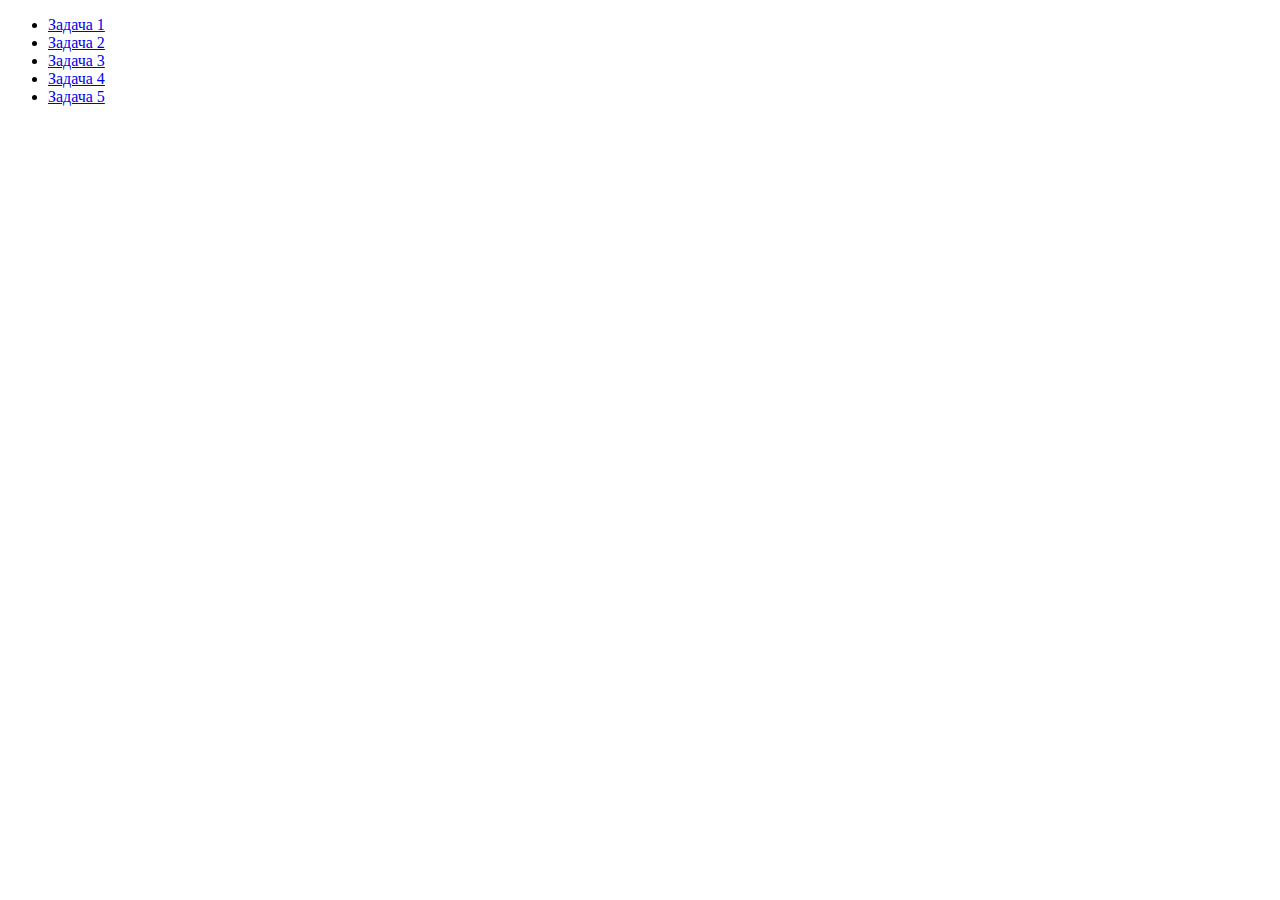
<file: index.html>
<!DOCTYPE html>
<html lang="en">
<head>
    <meta charset="UTF-8">
    <title>JS-Start</title>
</head>
<body>
<ul>
  <li>
    <a href="task1/index.html">Задача 1</a>
  </li>
  <li>
    <a href="task2/index.html">Задача 2</a>
  </li>
  <li>
    <a href="task3/index.html">Задача 3</a>
  </li>
  <li>
    <a href="task4/index.html">Задача 4</a>
  </li>
  <li>
    <a href="task5/index.html">Задача 5</a>
  </li>
</ul>
</body>
</html>
</file>
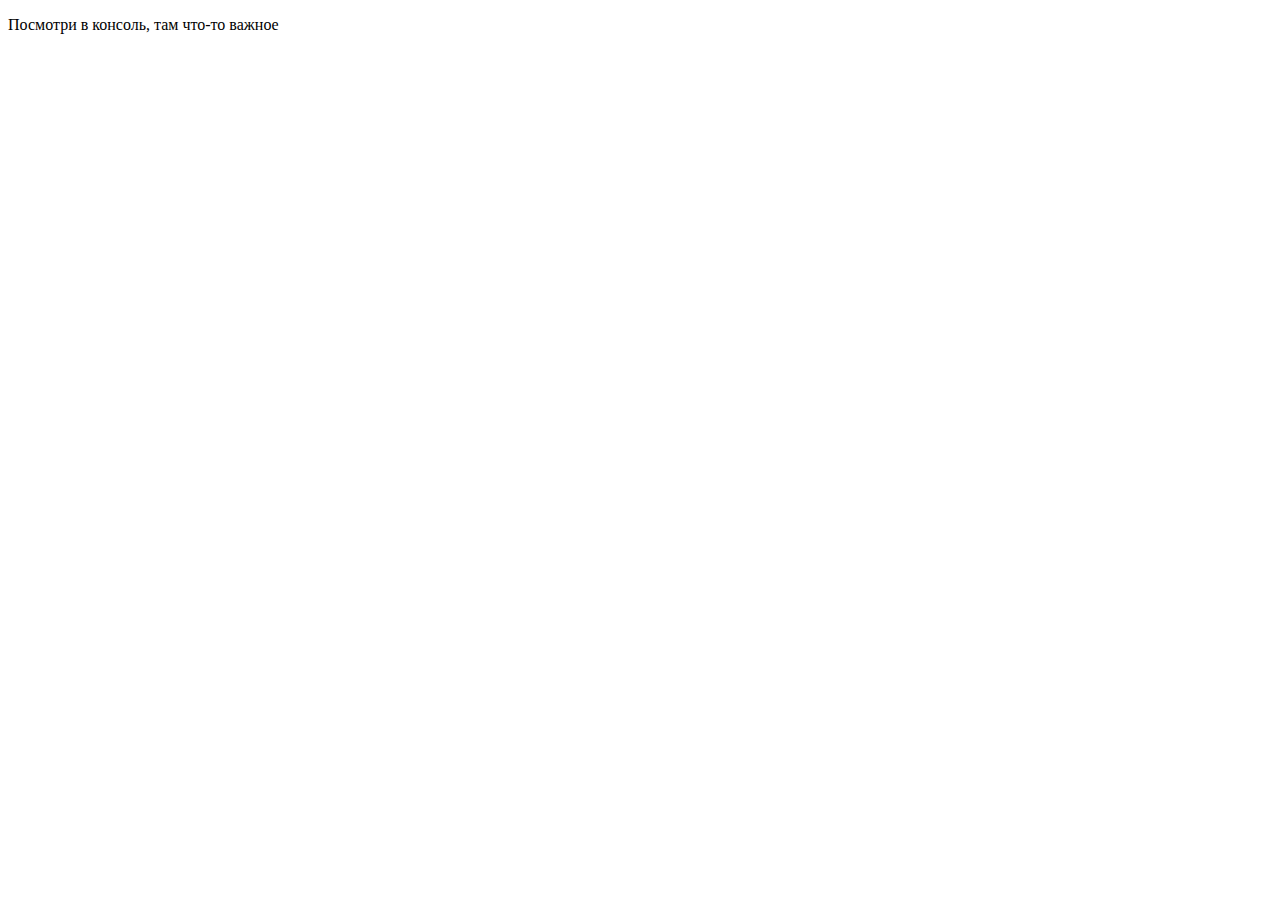
<file: task1/index.html>
<!DOCTYPE html>
<html lang="en">
    <head>
        <meta charset="UTF-8">
        <title>JS-Start. 1 задача</title>
    </head>
    <body>
        <p>Посмотри в консоль, там что-то важное</p>
    </body>
    <script src="script.js"></script>
</html>
</file>
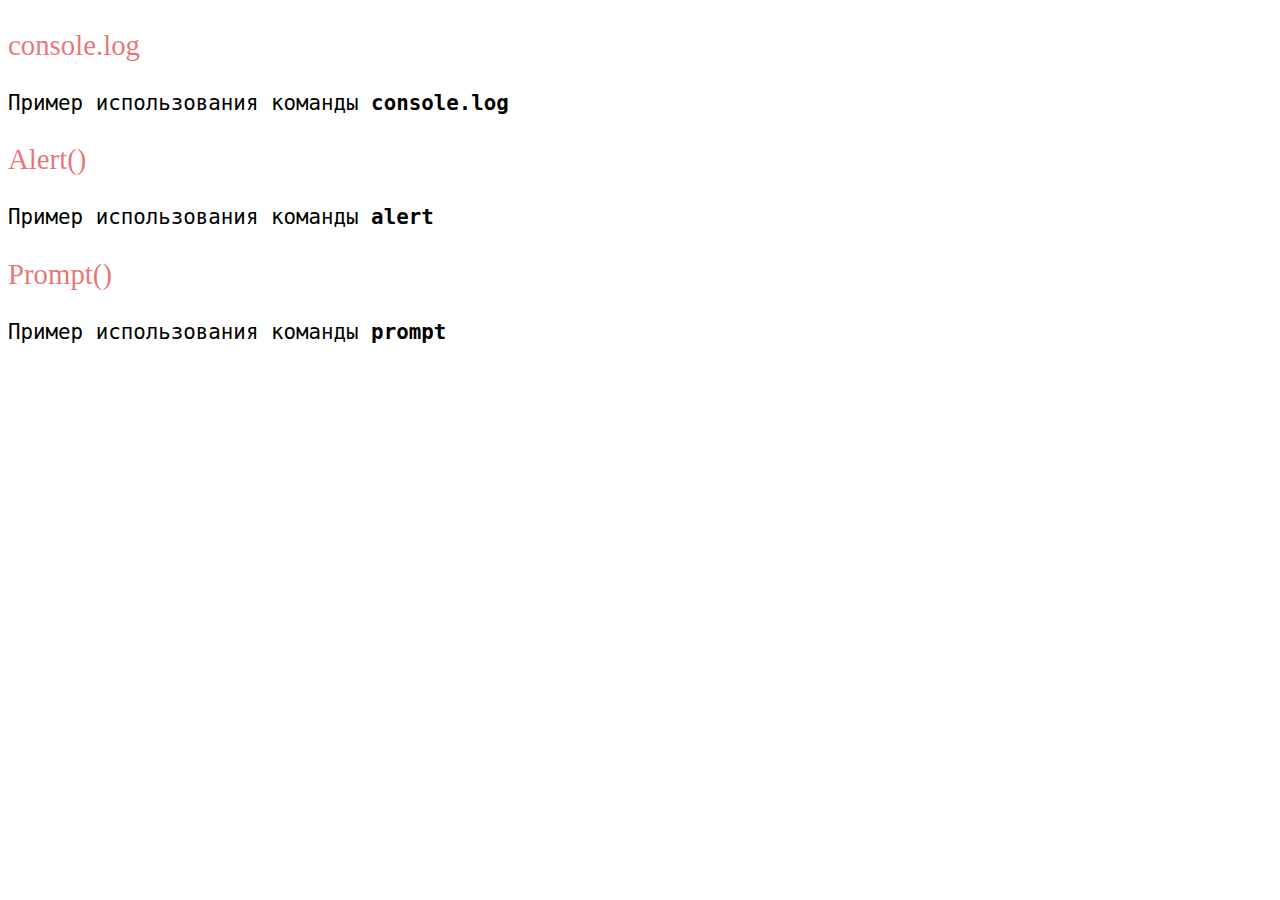
<file: task2/index.html>
<!DOCTYPE html>
<html lang="en">
    <head>
        <meta charset="UTF-8">
        <link rel="stylesheet" href="style.css">
        <title>JS-Start. 2 задача.</title>
    </head>
    <body>
        <p id="consoleLog">console.log</p>
        <code>
            Пример использования команды <b>console.log</b>
        </code>
        <p id="alert">Alert()</p>
        <code>
            Пример использования команды <b>alert</b>
        </code>
        <p id="prompt">Prompt()</p>
        <code>
            Пример использования команды <b>prompt</b>
        </code>
        <script src="script.js"></script>
    </body>
</html>
</file>
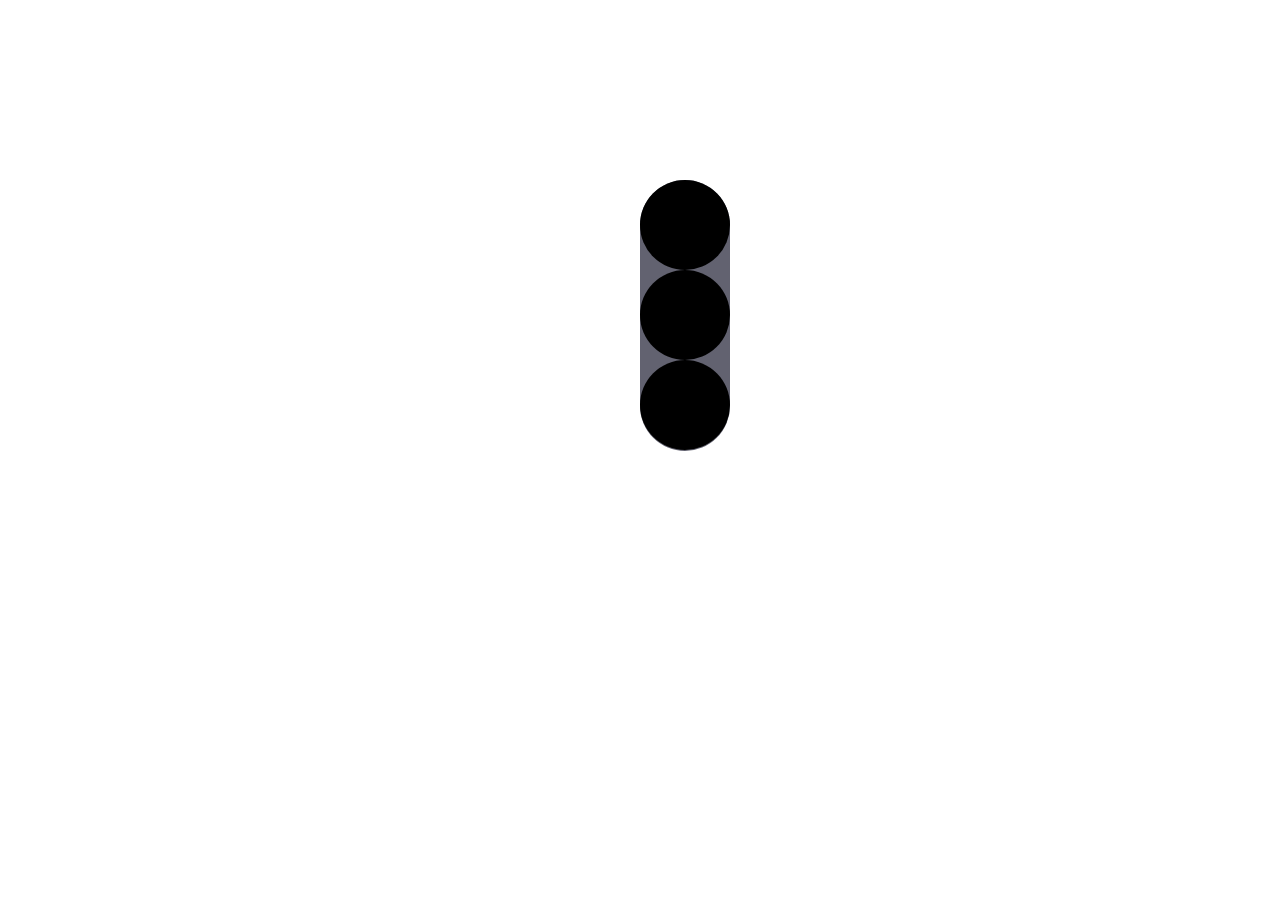
<file: task3/index.html>
<!DOCTYPE html>
<html lang="en">
    <head>
        <meta charset="UTF-8">
        <title>JS-start. 3 задача</title>
        <link rel="stylesheet" type="text/css" href="style.css">
    </head>
    <body>
        <div class="trafficlight">
        <div id="green"></div>
        <div id="yellow"></div>
        <div id="red"></div>
        <script src="script.js"></script>
    </body>
</html>
</file>
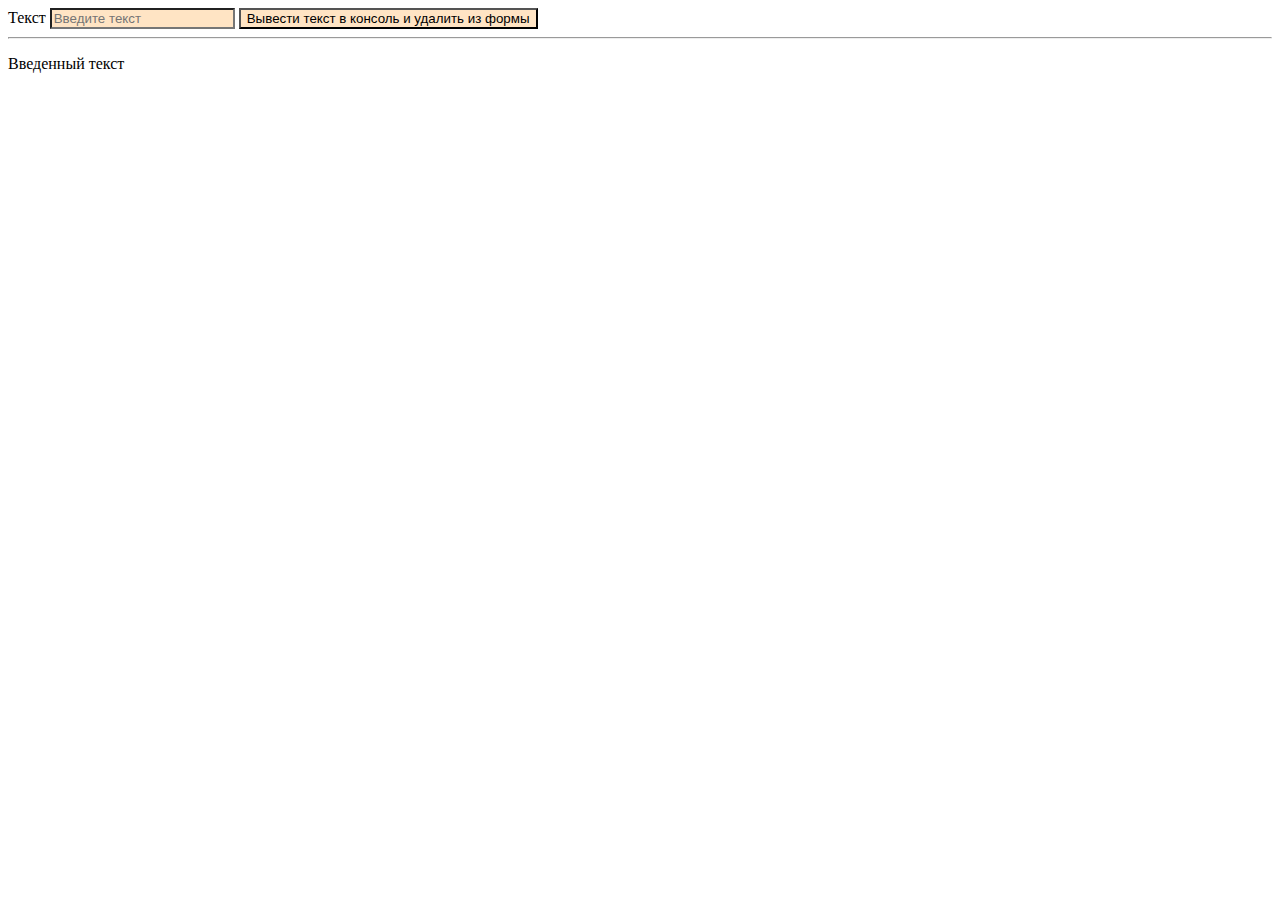
<file: task5/index.html>
<!DOCTYPE html>
<html lang="en">
<head>
    <meta charset="UTF-8">
    <title>JS-Start. 3 задача</title>
    <link rel="stylesheet" type="text/css" href="style.css">
</head>
<body>
    <form action="#">
        <label>
            Текст
            <input type="text" placeholder="Введите текст">
        </label>
        <button type="submit">
            Вывести текст в консоль и удалить из формы
        </button>
    </form>
    <hr>
    <p>Введенный текст</p>
    <p id="duplicateField"></p>
    <script src="script.js"></script>
</body>
</html>
</file>
<file: task2/style.css>
p {
    font-size: 1.8rem;    
    color:rgba(218, 24, 24, 0.61)
}

code {
    font-size: 1.3rem;
}
</file>
<file: task3/style.css>
#green {
    width:90px;
    height: 90px;
    border-radius: 50%;
    background: black;
}

#yellow {
    width:90px;
    height: 90px;
    border-radius: 50%;
    background: black;
}

#red {
    width:90px;
    height: 90px;
    border-radius: 50%;
    background: black;
}

.trafficlight{
    position: absolute;
    border-radius:100px;
    top: 20vh;
    left:50%;
    height: 271px;
    background-color:rgb(98, 98, 112);
}
</file>
<file: task5/style.css>
button {
    background-color:bisque;
}

input {
    background-color: bisque;
}
</file>
